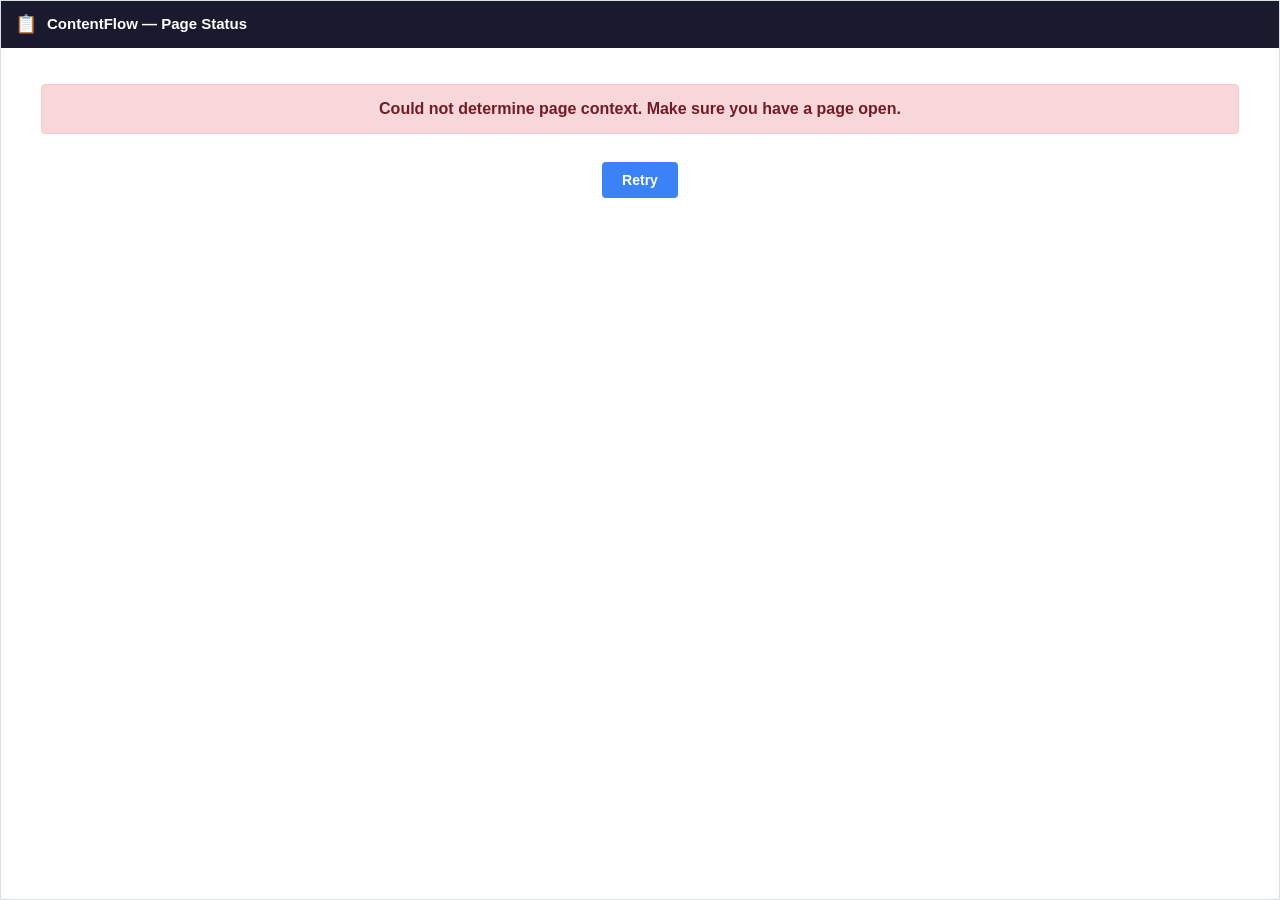
<file: apps/get-page-status/get-page-status.html>
<!DOCTYPE html>
<html lang="en">
<head>
  <meta charset="UTF-8">
  <meta name="viewport" content="width=device-width, initial-scale=1.0">
  <title>Get Page Status</title>
  <link rel="icon" href="data:,">
  <style>
    * { box-sizing: border-box; margin: 0; padding: 0; }
    body { font-family: Arial, Helvetica, sans-serif; background-color: #f7f9fb; margin: 0; padding: 0; color: #333; line-height: 1.5; }

    #status-card { background-color: #fff; border: 1px solid #d9e1e2; box-shadow: 0 2px 6px rgba(0,0,0,0.1); width: 100%; min-height: 100vh; overflow: hidden; }
    .header-bar { display: flex; align-items: center; background-color: #1a1a2e; padding: 10px 14px; color: #fff; font-weight: bold; font-size: 1rem; gap: 10px; }
    .header-logo { font-size: 18px; }
    .header-title { flex: 1; font-size: 15px; }
    .content { padding: 16px 20px; }

    .status-message { font-weight: 600; margin-bottom: 16px; padding: 12px 16px; border-radius: 4px; }
    .status-message.loading { color: #555; font-style: italic; background-color: #f5f5f5; }
    .status-message.in-review { color: #856404; background-color: #fff3cd; border: 1px solid #ffeeba; }
    .status-message.no-review { color: #475569; background-color: #f1f5f9; border: 1px solid #cbd5e1; }
    .status-message.approved { color: #155724; background-color: #d4edda; border: 1px solid #c3e6cb; }
    .status-message.published { color: #0c5460; background-color: #d1ecf1; border: 1px solid #bee5eb; }
    .status-message.changes-requested { color: #e65100; background-color: #fff3e0; border: 1px solid #ffe0b2; }
    .status-message.rejected { color: #721c24; background-color: #f8d7da; border: 1px solid #f5c6cb; }
    .status-message.authoring { color: #555; background-color: #f5f5f5; border: 1px solid #ddd; }
    .status-message.scheduled { color: #1a237e; background-color: #e8eaf6; border: 1px solid #c5cae9; }
    .status-message.error { color: #721c24; background-color: #f8d7da; border: 1px solid #f5c6cb; }

    .page-details { margin: 16px 0; }
    .detail-row { display: flex; padding: 8px 0; border-bottom: 1px solid #eee; font-size: 14px; }
    .detail-row:last-child { border-bottom: none; }
    .detail-row.full-width { flex-direction: column; }
    .detail-row .label { font-weight: 600; color: #1a1a2e; min-width: 130px; flex-shrink: 0; }
    .detail-row .value { color: #333; word-break: break-word; }
    .detail-row.full-width .value { margin-top: 4px; padding: 8px 12px; background-color: #f9f9f9; border-radius: 4px; font-style: italic; }

    .feedback-box { margin: 16px 0; padding: 14px 16px; border-radius: 6px; border-left: 4px solid #e65100; background: #fff8f0; }
    .feedback-box .feedback-header { font-weight: 700; font-size: 13px; color: #e65100; margin-bottom: 6px; text-transform: uppercase; letter-spacing: 0.5px; }
    .feedback-box .feedback-text { font-size: 14px; color: #333; line-height: 1.6; }
    .feedback-box.approved { border-left-color: #155724; background: #f0faf2; }
    .feedback-box.approved .feedback-header { color: #155724; }
    .feedback-box.rejected { border-left-color: #721c24; background: #fef2f2; }
    .feedback-box.rejected .feedback-header { color: #721c24; }

    .rejection-badge { display: inline-flex; align-items: center; gap: 4px; padding: 2px 8px; border-radius: 10px; font-size: 12px; font-weight: 600; background: #fee2e2; color: #991b1b; }

    .actions { display: flex; gap: 12px; margin-top: 20px; padding-top: 16px; border-top: 1px solid #eee; }
    .btn { display: inline-flex; align-items: center; justify-content: center; padding: 10px 20px; font-size: 14px; font-weight: 600; border-radius: 4px; cursor: pointer; text-decoration: none; transition: all 0.2s ease; border: none; flex: 1; }
    .btn-primary { background-color: #3b82f6; color: #fff; }
    .btn-primary:hover { background-color: #2563eb; }
    .btn-secondary { background-color: #fff; color: #3b82f6; border: 1px solid #3b82f6; }
    .btn-secondary:hover { background-color: #eff6ff; }

    .notice { text-align: center; padding: 20px; }
    .spinner { width: 40px; height: 40px; border: 4px solid #e0e0e0; border-top-color: #3b82f6; border-radius: 50%; animation: spin 1s linear infinite; margin: 0 auto 16px; }
    @keyframes spin { to { transform: rotate(360deg); } }

    .info-note { font-size: 12px; color: #666; margin-top: 12px; text-align: center; padding: 8px; background: #f8f9fa; border-radius: 4px; }

    .status-badge { display: inline-block; padding: 4px 12px; border-radius: 12px; font-size: 12px; font-weight: 600; text-transform: uppercase; }
    .status-badge.authoring { background: #f5f5f5; color: #555; }
    .status-badge.in-review { background: #fff3cd; color: #856404; }
    .status-badge.approved { background: #d4edda; color: #155724; }
    .status-badge.published { background: #d1ecf1; color: #0c5460; }
    .status-badge.changes-requested { background: #fff3e0; color: #e65100; }
    .status-badge.rejected { background: #f8d7da; color: #721c24; }
    .status-badge.scheduled { background: #e8eaf6; color: #1a237e; }
    .status-badge.no-review { background: #e2e8f0; color: #475569; }

    .wf-link { display: block; margin-top: 12px; text-align: center; }
    .wf-link a { color: #3b82f6; font-weight: 600; font-size: 14px; }

    .timeline { margin: 16px 0; padding: 12px 16px; background: #f8f9fa; border-radius: 6px; }
    .timeline-item { display: flex; align-items: center; gap: 8px; font-size: 13px; color: #555; padding: 4px 0; }
    .timeline-item .dot { width: 8px; height: 8px; border-radius: 50%; flex-shrink: 0; }
    .timeline-item .dot.submitted { background: #3b82f6; }
    .timeline-item .dot.reviewed { background: #f59e0b; }
    .timeline-item .dot.approved { background: #10b981; }
    .timeline-item .dot.rejected { background: #ef4444; }
  </style>
</head>
<body>
  <div id="details"></div>
  <script type="module">
    const CONFIG = {
      statusProxyUrl: 'https://23750-539copperbadger.adobeioruntime.net/api/v1/web/default/status-check-proxy',
      defaultRef: 'main',
    };

    let currentContext = null;

    function log(msg, data = null) {
      const ts = new Date().toISOString().slice(11, 19);
      console.log(`[GPS ${ts}]`, msg, data || '');
    }

    // ============================================
    // STATUS CHECK (via I/O Runtime proxy → Fusion)
    // ============================================
    async function checkReviewStatus(ctx) {
      log('Checking review status via proxy...');
      try {
        const response = await fetch(CONFIG.statusProxyUrl, {
          method: 'POST',
          headers: { 'Content-Type': 'application/json' },
          body: JSON.stringify({
            action: 'check-status',
            pageIdentifier: ctx.pageIdentifier,
            slug: ctx.slug,
            org: ctx.org,
            site: ctx.site,
            ref: ctx.ref,
            path: ctx.path,
          }),
        });
        if (!response.ok) { log('Status check failed', response.status); return null; }
        const data = await response.json();
        log('Status response', data);
        return data;
      } catch (err) {
        log('Status check error', err.message);
        return null;
      }
    }

    // ============================================
    // CONTEXT DETECTION
    // ============================================
    function getContextFromURLParams() {
      const p = new URLSearchParams(window.location.search);
      return { ref: p.get('ref') || '', site: p.get('site') || p.get('repo') || '', org: p.get('org') || p.get('owner') || '', path: p.get('path') || '' };
    }

    function getContextFromReferrer() {
      if (!document.referrer) return null;
      try {
        const url = new URL(document.referrer);
        const daMatch = url.href.match(/da\.live\/edit#\/([^\/]+)\/([^\/]+)\/?(.*)?/);
        if (daMatch) return { org: daMatch[1], site: daMatch[2], path: daMatch[3] || 'index', ref: 'main', source: 'da.live-referrer' };
        const aemMatch = url.host.match(/^([^-]+)--([^-]+)--([^.]+)\.aem\.(page|live)$/);
        if (aemMatch) return { ref: aemMatch[1], site: aemMatch[2], org: aemMatch[3], path: url.pathname.replace(/^\//, '') || 'index', source: 'aem-referrer' };
      } catch {}
      return null;
    }

    async function getContextFromDASDK() {
      try {
        const DA_SDK = await import('https://da.live/nx/utils/sdk.js');
        const sdk = await DA_SDK.default;
        if (sdk?.context) return {
          org: sdk.context.org || sdk.context.owner || '',
          site: sdk.context.repo || '',
          ref: sdk.context.ref || 'main',
          path: sdk.context.path || 'index',
          source: 'da-sdk'
        };
      } catch {}
      return null;
    }

    async function getFullContext() {
      const urlParams = getContextFromURLParams();
      const referrerCtx = getContextFromReferrer();
      const sdkCtx = await getContextFromDASDK();

      const ctx = {
        ref: sdkCtx?.ref || referrerCtx?.ref || urlParams.ref || CONFIG.defaultRef,
        site: sdkCtx?.site || referrerCtx?.site || urlParams.site || '',
        org: sdkCtx?.org || referrerCtx?.org || urlParams.org || '',
        path: sdkCtx?.path || referrerCtx?.path || urlParams.path || 'index',
        source: sdkCtx?.source || referrerCtx?.source || 'url-params',
      };

      if (ctx.path.includes('tools/') || ctx.path.includes('get-page-status')) ctx.path = 'index';
      ctx.path = ctx.path.replace(/^\/+/, '').replace(/\.html?$/, '') || 'index';

      ctx.previewUrl = `https://${ctx.ref}--${ctx.site}--${ctx.org}.aem.page/${ctx.path}`;
      ctx.liveUrl = `https://${ctx.ref}--${ctx.site}--${ctx.org}.aem.live/${ctx.path}`;
      ctx.pageIdentifier = `${ctx.org}/${ctx.site}/${ctx.path}`;

      const pathParts = ctx.path.split('/');
      ctx.slug = pathParts[pathParts.length - 1] || '';

      log('Final context', ctx);
      return ctx;
    }

    // ============================================
    // STATUS HELPERS
    // ============================================
    function normalizeStatus(raw) {
      const s = (raw || '').toLowerCase().trim().replace(/[\s_]+/g, '-');
      // Map decision text to status
      if (s.includes('not-relevant') || s === 'rejected') return 'rejected';
      if (s.includes('changes') || s === 'changes-requested' || s === 'changes-required') return 'changes-requested';
      if (s.includes('approved')) return 'approved';
      if (s.includes('in-review') || s === 'in-review') return 'in-review';
      if (s.includes('published')) return 'published';
      if (s.includes('scheduled')) return 'scheduled';
      if (s.includes('authoring') || s === 'draft') return 'authoring';
      return s || 'unknown';
    }

    function getStatusLabel(status) {
      const map = {
        'authoring': 'Authoring',
        'in-review': 'In Review',
        'approved': 'Approved',
        'changes-requested': 'Changes Requested',
        'rejected': 'Not Relevant',
        'published': 'Published',
        'scheduled': 'Scheduled',
        'none': 'No Review',
        'unknown': 'Unknown',
      };
      return map[status] || status || 'Unknown';
    }

    function getStatusMessage(status) {
      const map = {
        'authoring': 'Page is currently being authored.',
        'in-review': 'Page review is in progress.',
        'approved': 'Page has been approved and is ready to publish!',
        'changes-requested': 'Reviewer has requested changes. Please review the feedback below.',
        'rejected': 'Page was marked as Not Relevant and the project has been closed.',
        'published': 'Page has been published and is live.',
        'scheduled': 'Page is scheduled for publishing.',
      };
      return map[status] || `Review status: ${getStatusLabel(status)}`;
    }

    function formatDate(iso) {
      if (!iso) return '';
      try { return new Date(iso).toLocaleString(); } catch { return iso; }
    }

    function cleanFeedback(text) {
      if (!text) return '';
      // Strip "Proof Comment: " prefix if present
      return text.replace(/^Proof Comment:\s*/i, '').trim();
    }

    // ============================================
    // UI RENDERING
    // ============================================
    function renderCard(state) {
      const details = document.getElementById('details');
      let content = '';
      const headerHtml = `<div class="header-bar"><span class="header-logo">📋</span><span class="header-title">ContentFlow — Page Status</span></div>`;

      if (state.status === 'loading') {
        content = `<div class="notice"><div class="spinner"></div><p class="status-message loading">${state.message}</p></div>`;
      }
      else if (state.status === 'error') {
        content = `<div class="notice"><p class="status-message error">${state.message}</p><button id="retry-btn" class="btn btn-primary" style="margin-top:12px;">Retry</button></div>`;
      }
      else if (state.status === 'no-review') {
        content = `
          <p class="status-message no-review">No active review found for this page.</p>
          <div class="page-details">
            <div class="detail-row"><span class="label">Page:</span><span class="value">${currentContext.path}</span></div>
            <div class="detail-row"><span class="label">Status:</span><span class="value"><span class="status-badge no-review">No Review</span></span></div>
          </div>
          <div class="actions">
            <a href="${currentContext.previewUrl}" target="_blank" class="btn btn-secondary">View Preview</a>
            <button id="refresh-btn" class="btn btn-primary">Refresh Status</button>
          </div>
          <p class="info-note">Use "Send For Review" to submit this page for review.</p>`;
      }
      else if (state.status === 'found') {
        const d = state.data;
        const status = normalizeStatus(d.status);
        const statusLabel = getStatusLabel(status);
        const statusMsg = getStatusMessage(status);
        const feedback = cleanFeedback(d.reviewerFeedback);
        const rejCount = parseInt(d.rejectionCount) || 0;
        const liveUrl = d.liveUrl || '';
        const workfrontUrl = d.workfrontUrl || '';

        // Reviewer feedback box
        let feedbackHtml = '';
        if (feedback) {
          const fbClass = status === 'approved' ? 'approved' : status === 'rejected' ? 'rejected' : '';
          feedbackHtml = `
            <div class="feedback-box ${fbClass}">
              <div class="feedback-header">Reviewer Feedback</div>
              <div class="feedback-text">${feedback}</div>
            </div>`;
        }

        // Timeline
        let timelineHtml = '';
        const hasTimeline = d.submittedDate || d.lastReviewDate;
        if (hasTimeline) {
          let items = '';
          if (d.submittedDate) {
            items += `<div class="timeline-item"><span class="dot submitted"></span>Submitted: ${formatDate(d.submittedDate)}</div>`;
          }
          if (d.lastReviewDate) {
            const dotClass = status === 'approved' ? 'approved' : status === 'rejected' ? 'rejected' : 'reviewed';
            items += `<div class="timeline-item"><span class="dot ${dotClass}"></span>Reviewed: ${formatDate(d.lastReviewDate)}</div>`;
          }
          timelineHtml = `<div class="timeline">${items}</div>`;
        }

        // Rejection count badge
        const rejBadgeHtml = rejCount > 0
          ? `<span class="rejection-badge">↻ ${rejCount} revision${rejCount > 1 ? 's' : ''}</span>`
          : '';

        content = `
          <p class="status-message ${status}">${statusMsg}</p>
          ${feedbackHtml}
          <div class="page-details">
            <div class="detail-row"><span class="label">Page:</span><span class="value">${currentContext.path}</span></div>
            <div class="detail-row"><span class="label">Status:</span><span class="value"><span class="status-badge ${status}">${statusLabel}</span> ${rejBadgeHtml}</span></div>
            ${d.title ? `<div class="detail-row"><span class="label">Title:</span><span class="value">${d.title}</span></div>` : ''}
            ${d.submittedBy ? `<div class="detail-row"><span class="label">Submitted By:</span><span class="value">${d.submittedBy}</span></div>` : ''}
            ${d.submittedDate ? `<div class="detail-row"><span class="label">Submitted:</span><span class="value">${formatDate(d.submittedDate)}</span></div>` : ''}
            ${d.lastReviewDate ? `<div class="detail-row"><span class="label">Last Reviewed:</span><span class="value">${formatDate(d.lastReviewDate)}</span></div>` : ''}
            ${d.reviewerDecision ? `<div class="detail-row"><span class="label">Decision:</span><span class="value">${d.reviewerDecision}</span></div>` : ''}
            ${liveUrl ? `<div class="detail-row"><span class="label">Live URL:</span><span class="value"><a href="${liveUrl}" target="_blank">${liveUrl}</a></span></div>` : ''}
            ${d.notes ? `<div class="detail-row full-width"><span class="label">Author Notes:</span><span class="value">${d.notes}</span></div>` : ''}
            ${workfrontUrl ? `<div class="wf-link"><a href="${workfrontUrl}" target="_blank">View Project in Workfront →</a></div>` : ''}
          </div>
          ${timelineHtml}
          <div class="actions">
            <a href="${currentContext.previewUrl}" target="_blank" class="btn btn-secondary">View Preview</a>
            <button id="refresh-btn" class="btn btn-primary">Refresh Status</button>
          </div>
          ${status === 'changes-requested' ? '<p class="info-note">Make your changes, then use "Send For Review" to resubmit.</p>' : ''}
          ${status === 'approved' ? '<p class="info-note">Open the "Publish Page" task in Workfront to publish.</p>' : ''}`;
      }

      details.innerHTML = `<div id="status-card">${headerHtml}<div class="content">${content}</div></div>`;

      document.getElementById('retry-btn')?.addEventListener('click', init);
      document.getElementById('refresh-btn')?.addEventListener('click', init);
    }

    // ============================================
    // INITIALIZATION
    // ============================================
    async function init() {
      renderCard({ status: 'loading', message: 'Checking page status...' });

      try {
        currentContext = await getFullContext();
        if (!currentContext.org || !currentContext.site) {
          renderCard({ status: 'error', message: 'Could not determine page context. Make sure you have a page open.' });
          return;
        }

        const statusResponse = await checkReviewStatus(currentContext);

        if (!statusResponse) {
          renderCard({ status: 'error', message: 'Failed to check status. Please try again.' });
          return;
        }

        if (statusResponse.status === 'none' || statusResponse.status === 'not-found') {
          renderCard({ status: 'no-review' });
        } else {
          renderCard({ status: 'found', data: statusResponse });
        }

      } catch (err) {
        log('Init error', err.message);
        renderCard({ status: 'error', message: `Error: ${err.message}` });
      }
    }

    if (document.readyState === 'loading') document.addEventListener('DOMContentLoaded', init);
    else init();
  </script>
</body>
</html>
</file>
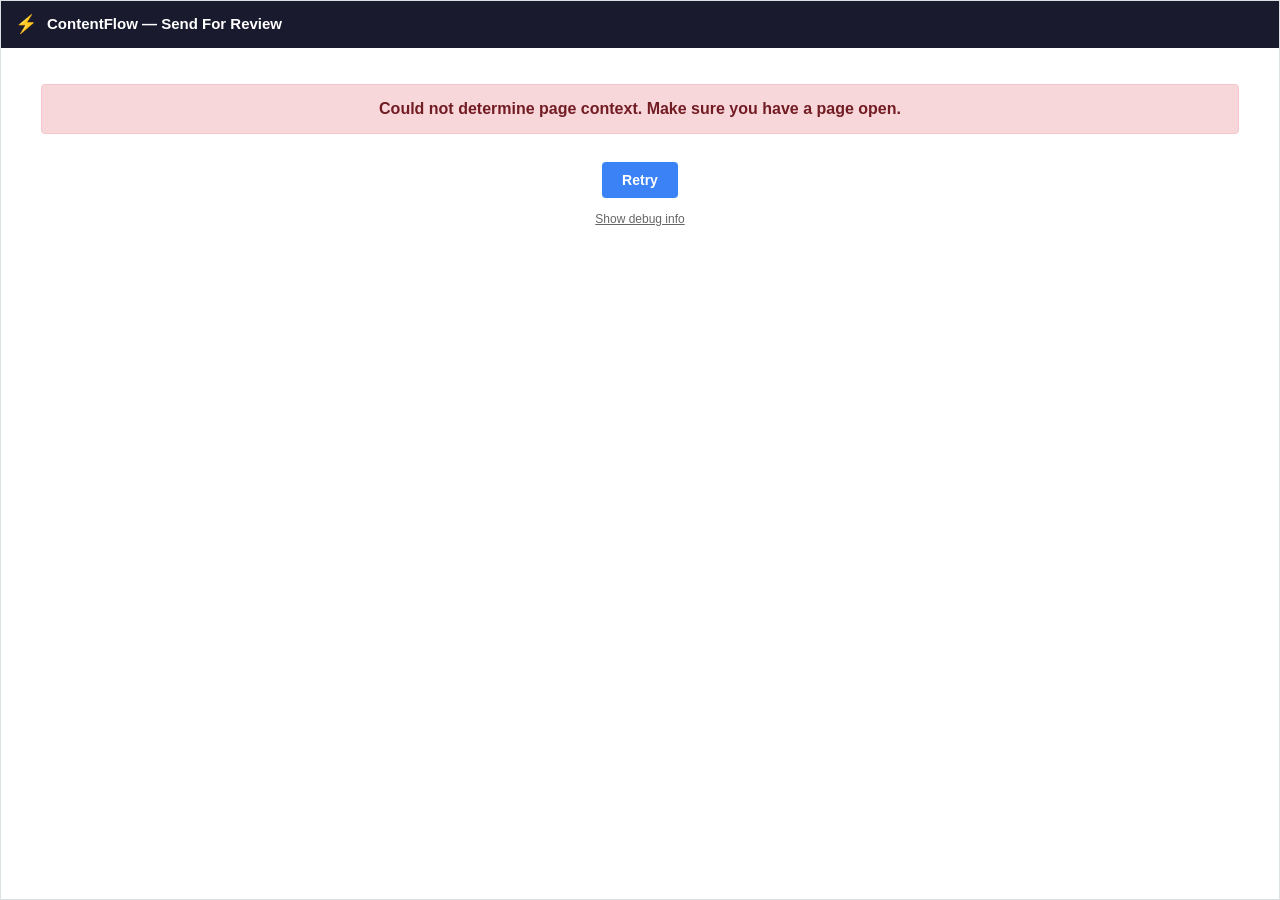
<file: apps/send-for-review/send-for-review.html>
<!DOCTYPE html>
<html lang="en">
<head>
  <meta charset="UTF-8">
  <meta name="viewport" content="width=device-width, initial-scale=1.0">
  <title>Send For Review</title>
  <link rel="icon" href="data:,">
  <style>
    * { box-sizing: border-box; margin: 0; padding: 0; }
    body { font-family: Arial, Helvetica, sans-serif; background-color: #f7f9fb; margin: 0; padding: 0; color: #333; line-height: 1.5; }

    #review-card { background-color: #fff; border: 1px solid #d9e1e2; box-shadow: 0 2px 6px rgba(0,0,0,0.1); width: 100%; min-height: 100vh; overflow: hidden; }
    .header-bar { display: flex; align-items: center; background-color: #1a1a2e; padding: 10px 14px; color: #fff; font-weight: bold; font-size: 1rem; gap: 10px; }
    .header-logo { font-size: 18px; }
    .header-title { flex: 1; font-size: 15px; }
    .content { padding: 16px 20px; }

    .status-message { font-weight: 600; margin-bottom: 16px; padding: 12px 16px; border-radius: 4px; }
    .status-message.loading { color: #555; font-style: italic; background-color: #f5f5f5; }
    .status-message.success { color: #155724; background-color: #d4edda; border: 1px solid #c3e6cb; }
    .status-message.blocked { color: #856404; background-color: #fff3cd; border: 1px solid #ffeeba; }
    .status-message.changes-requested { color: #e65100; background-color: #fff3e0; border: 1px solid #ffe0b2; }
    .status-message.rejected { color: #721c24; background-color: #f8d7da; border: 1px solid #f5c6cb; }
    .status-message.error { color: #721c24; background-color: #f8d7da; border: 1px solid #f5c6cb; }

    .page-details { margin: 16px 0; }
    .detail-row { display: flex; padding: 8px 0; border-bottom: 1px solid #eee; font-size: 14px; }
    .detail-row:last-child { border-bottom: none; }
    .detail-row.full-width { flex-direction: column; }
    .detail-row .label { font-weight: 600; color: #1a1a2e; min-width: 130px; flex-shrink: 0; }
    .detail-row .value { color: #333; word-break: break-word; }
    .detail-row .value.warning { color: #856404; }
    .detail-row .value.success { color: #155724; }
    .detail-row.full-width .value { margin-top: 4px; padding: 8px 12px; background-color: #f9f9f9; border-radius: 4px; font-style: italic; }

    .feedback-box { margin: 16px 0; padding: 14px 16px; border-radius: 6px; border-left: 4px solid #e65100; background: #fff8f0; }
    .feedback-box .feedback-header { font-weight: 700; font-size: 13px; color: #e65100; margin-bottom: 6px; text-transform: uppercase; letter-spacing: 0.5px; }
    .feedback-box .feedback-text { font-size: 14px; color: #333; line-height: 1.6; }

    .rejection-badge { display: inline-flex; align-items: center; gap: 4px; padding: 2px 8px; border-radius: 10px; font-size: 12px; font-weight: 600; background: #fee2e2; color: #991b1b; }

    .status-badge { display: inline-block; padding: 4px 12px; border-radius: 12px; font-size: 12px; font-weight: 600; text-transform: uppercase; }
    .status-badge.in-review { background: #fff3cd; color: #856404; }
    .status-badge.approved { background: #d4edda; color: #155724; }
    .status-badge.published { background: #d1ecf1; color: #0c5460; }
    .status-badge.changes-requested { background: #fff3e0; color: #e65100; }
    .status-badge.rejected { background: #f8d7da; color: #721c24; }
    .status-badge.scheduled { background: #e8eaf6; color: #1a237e; }

    .form-section { margin: 16px 0; padding-top: 16px; border-top: 1px solid #eee; }
    .form-group { margin-bottom: 16px; }
    .form-group:last-child { margin-bottom: 0; }
    .form-label { display: block; font-weight: 600; color: #1a1a2e; margin-bottom: 6px; font-size: 14px; }
    .form-label .required { color: #dc3545; }
    .form-input, .form-textarea { width: 100%; padding: 10px 12px; border: 1px solid #ccc; border-radius: 4px; font-family: inherit; font-size: 14px; }
    .form-input:focus, .form-textarea:focus { outline: none; border-color: #3b82f6; box-shadow: 0 0 0 2px rgba(59,130,246,0.2); }
    .form-input.error { border-color: #dc3545; }
    .form-textarea { resize: vertical; min-height: 70px; }
    .form-hint { font-size: 12px; color: #666; margin-top: 4px; }

    .actions { display: flex; gap: 12px; margin-top: 20px; padding-top: 16px; border-top: 1px solid #eee; }
    .btn { display: inline-flex; align-items: center; justify-content: center; padding: 10px 20px; font-size: 14px; font-weight: 600; border-radius: 4px; cursor: pointer; text-decoration: none; transition: all 0.2s ease; border: none; flex: 1; }
    .btn-primary { background-color: #3b82f6; color: #fff; }
    .btn-primary:hover { background-color: #2563eb; }
    .btn-primary:disabled { background-color: #ccc; cursor: not-allowed; }
    .btn-secondary { background-color: #fff; color: #3b82f6; border: 1px solid #3b82f6; }
    .btn-secondary:hover { background-color: #eff6ff; }
    .btn-warning { background-color: #f59e0b; color: #fff; }
    .btn-warning:hover { background-color: #d97706; }

    .notice { text-align: center; padding: 20px; }
    .spinner { width: 40px; height: 40px; border: 4px solid #e0e0e0; border-top-color: #3b82f6; border-radius: 50%; animation: spin 1s linear infinite; margin: 0 auto 16px; }
    @keyframes spin { to { transform: rotate(360deg); } }

    .debug-toggle { font-size: 12px; color: #666; cursor: pointer; margin-top: 12px; text-decoration: underline; }
    .debug-panel { margin-top: 12px; padding: 10px; background: #fff8e1; border-radius: 4px; font-size: 10px; font-family: monospace; white-space: pre-wrap; word-break: break-all; max-height: 150px; overflow-y: auto; }

    .info-note { font-size: 12px; color: #666; margin-top: 12px; text-align: center; padding: 8px; background: #f8f9fa; border-radius: 4px; }

    .wf-link { display: block; margin-top: 12px; text-align: center; }
    .wf-link a { color: #3b82f6; font-weight: 600; font-size: 14px; }
  </style>
</head>
<body>
  <div id="details"></div>
  <script type="module">
    // ============================================
    // CONFIGURATION
    // ============================================
    const CONFIG = {
      submitProxyUrl: 'https://23750-539copperbadger.adobeioruntime.net/api/v1/web/default/send-for-review-proxy',
      statusProxyUrl: 'https://23750-539copperbadger.adobeioruntime.net/api/v1/web/default/status-check-proxy',
      defaultRef: 'main',
      emailStorageKey: 'cfr_user_email',
    };

    // Statuses where "Send for Review" should be BLOCKED
    const BLOCKED_STATUSES = ['in-review', 'approved', 'published', 'scheduled'];
    // Statuses where re-submission is allowed (with feedback shown)
    const RESUBMIT_STATUSES = ['changes-requested'];

    let debugLogs = [], currentContext = null, currentAnalysis = null, currentStatusData = null;

    function log(msg, data = null) {
      const ts = new Date().toISOString().slice(11, 19);
      console.log(`[SFR ${ts}]`, msg, data || '');
      debugLogs.push(data ? `[${ts}] ${msg}: ${JSON.stringify(data).slice(0, 200)}` : `[${ts}] ${msg}`);
    }

    // ============================================
    // HELPERS
    // ============================================
    function getStoredEmail() { try { return localStorage.getItem(CONFIG.emailStorageKey) || ''; } catch { return ''; } }
    function saveEmail(email) { try { localStorage.setItem(CONFIG.emailStorageKey, email); } catch {} }

    function normalizeStatus(raw) {
      const s = (raw || '').toLowerCase().trim().replace(/[\s_]+/g, '-');
      if (s.includes('not-relevant') || s === 'rejected') return 'rejected';
      if (s.includes('changes') || s === 'changes-requested' || s === 'changes-required') return 'changes-requested';
      if (s.includes('approved')) return 'approved';
      if (s.includes('in-review') || s === 'in-review') return 'in-review';
      if (s.includes('published')) return 'published';
      if (s.includes('scheduled')) return 'scheduled';
      if (s.includes('authoring') || s === 'draft') return 'authoring';
      return s || 'none';
    }

    function getStatusLabel(status) {
      const map = {
        'authoring': 'Authoring', 'in-review': 'In Review', 'approved': 'Approved',
        'changes-requested': 'Changes Requested', 'rejected': 'Not Relevant',
        'published': 'Published', 'scheduled': 'Scheduled',
      };
      return map[status] || status || 'Unknown';
    }

    function formatDate(iso) { if (!iso) return ''; try { return new Date(iso).toLocaleString(); } catch { return iso; } }

    function cleanFeedback(text) {
      if (!text) return '';
      return text.replace(/^Proof Comment:\s*/i, '').trim();
    }

    // ============================================
    // STATUS CHECK
    // ============================================
    async function checkReviewStatus(ctx) {
      log('Checking review status via proxy...');
      try {
        const response = await fetch(CONFIG.statusProxyUrl, {
          method: 'POST',
          headers: { 'Content-Type': 'application/json' },
          body: JSON.stringify({
            action: 'check-status',
            pageIdentifier: ctx.pageIdentifier,
            slug: ctx.slug,
            org: ctx.org,
            site: ctx.site,
            ref: ctx.ref,
            path: ctx.path,
          }),
        });
        if (!response.ok) { log('Status check failed', response.status); return null; }
        const data = await response.json();
        log('Status response', data);
        return data;
      } catch (err) {
        log('Status check error', err.message);
        return null;
      }
    }

    // ============================================
    // CONTEXT DETECTION
    // ============================================
    function getContextFromURLParams() {
      const p = new URLSearchParams(window.location.search);
      return { ref: p.get('ref') || '', site: p.get('site') || p.get('repo') || '', org: p.get('org') || p.get('owner') || '', path: p.get('path') || '' };
    }

    function getContextFromReferrer() {
      if (!document.referrer) return null;
      try {
        const url = new URL(document.referrer);
        const daMatch = url.href.match(/da\.live\/edit#\/([^\/]+)\/([^\/]+)\/?(.*)?/);
        if (daMatch) return { org: daMatch[1], site: daMatch[2], path: daMatch[3] || 'index', ref: 'main', source: 'da.live-referrer' };
        const aemMatch = url.host.match(/^([^-]+)--([^-]+)--([^.]+)\.aem\.(page|live)$/);
        if (aemMatch) return { ref: aemMatch[1], site: aemMatch[2], org: aemMatch[3], path: url.pathname.replace(/^\//, '') || 'index', source: 'aem-referrer' };
      } catch {}
      return null;
    }

    async function getContextFromDASDK() {
      try {
        const DA_SDK = await import('https://da.live/nx/utils/sdk.js');
        const sdk = await DA_SDK.default;
        if (sdk?.context) return {
          org: sdk.context.org || sdk.context.owner || '',
          site: sdk.context.repo || '',
          ref: sdk.context.ref || 'main',
          path: sdk.context.path || 'index',
          email: sdk.context.email || sdk.context.user?.email || '',
          source: 'da-sdk'
        };
      } catch {}
      return null;
    }

    async function getFullContext() {
      const urlParams = getContextFromURLParams();
      const referrerCtx = getContextFromReferrer();
      const sdkCtx = await getContextFromDASDK();

      const ctx = {
        ref: sdkCtx?.ref || referrerCtx?.ref || urlParams.ref || CONFIG.defaultRef,
        site: sdkCtx?.site || referrerCtx?.site || urlParams.site || '',
        org: sdkCtx?.org || referrerCtx?.org || urlParams.org || '',
        path: sdkCtx?.path || referrerCtx?.path || urlParams.path || 'index',
        email: sdkCtx?.email || '',
        source: sdkCtx?.source || referrerCtx?.source || 'url-params',
      };

      if (ctx.path.includes('tools/send-for-review') || ctx.path.includes('send-for-review')) ctx.path = 'index';
      ctx.path = ctx.path.replace(/^\/+/, '').replace(/\.html?$/, '') || 'index';

      ctx.host = `${ctx.ref}--${ctx.site}--${ctx.org}.aem.page`;
      ctx.previewUrl = `https://${ctx.host}/${ctx.path}`;
      ctx.liveUrl = `https://${ctx.ref}--${ctx.site}--${ctx.org}.aem.live/${ctx.path}`;
      ctx.plainUrl = `https://${ctx.host}/${ctx.path}.plain.html`;
      ctx.daSourceUrl = `https://admin.da.live/source/${ctx.org}/${ctx.site}/${ctx.path}.html`;
      ctx.daEditUrl = `https://da.live/edit#/${ctx.org}/${ctx.site}/${ctx.path}`;
      ctx.env = 'page';
      ctx.pageIdentifier = `${ctx.org}/${ctx.site}/${ctx.path}`;

      const pathParts = ctx.path.split('/');
      ctx.slug = pathParts[pathParts.length - 1] || '';

      log('Final context', ctx);
      return ctx;
    }

    // ============================================
    // CONTENT FETCHING & ANALYSIS
    // ============================================
    async function fetchContent(ctx) {
      const strategies = [
        { url: ctx.previewUrl, source: 'full-page', isPlain: false },
        { url: ctx.plainUrl, source: 'plain.html', isPlain: true },
        { url: ctx.daSourceUrl, source: 'da-source', isPlain: true },
      ];
      for (const s of strategies) {
        try {
          const res = await fetch(s.url, { cache: 'no-store' });
          if (res.ok) return { html: await res.text(), source: s.source, isPlain: s.isPlain };
        } catch {}
      }
      return null;
    }

    function analyzeDocument(doc, isPlain) {
      const root = isPlain ? doc.body : (doc.querySelector('main') || doc.body);
      const text = root?.textContent || '';
      const cleanText = text.replace(/\s+/g, ' ').trim();
      const words = cleanText.split(/\s+/).filter(w => w.length > 0);
      const sentences = cleanText.split(/[.!?]+/).filter(s => s.trim().length > 0);

      const contentMetrics = {
        wordCount: words.length,
        characterCount: cleanText.length,
        sentenceCount: sentences.length,
        paragraphCount: root.querySelectorAll('p').length,
        readingTimeMinutes: Math.ceil(words.length / 200) || 1,
      };

      const headings = [], counts = { h1: 0, h2: 0, h3: 0, h4: 0, h5: 0, h6: 0 }, headingIssues = [];
      root.querySelectorAll('h1,h2,h3,h4,h5,h6').forEach(h => {
        const level = parseInt(h.tagName.charAt(1), 10);
        counts[h.tagName.toLowerCase()]++;
        headings.push({ level, tag: h.tagName.toLowerCase(), text: h.textContent?.trim() || '' });
      });
      if (counts.h1 === 0) headingIssues.push('Missing H1 heading');
      else if (counts.h1 > 1) headingIssues.push(`Multiple H1 headings (${counts.h1})`);

      const sections = root.querySelectorAll(':scope > div'), blocks = [], blockSummary = {};
      sections.forEach((section, i) => {
        section.querySelectorAll(':scope > div[class]').forEach(block => {
          const name = block.classList[0] || 'unknown';
          blocks.push({ name, section: i + 1 });
          blockSummary[name] = (blockSummary[name] || 0) + 1;
        });
      });

      const title = doc.querySelector('title')?.textContent?.trim() || '';
      const description = doc.querySelector('meta[name="description"]')?.content?.trim() || '';
      const seoIssues = [];
      if (!title) seoIssues.push('Missing page title');
      if (!description) seoIssues.push('Missing meta description');

      const images = root.querySelectorAll('img');
      let withAlt = 0, withoutAlt = 0;
      images.forEach(img => { if (img.getAttribute('alt')) withAlt++; else withoutAlt++; });

      return {
        contentMetrics,
        headingStructure: { headings, counts, issues: headingIssues },
        blocks: { totalBlocks: blocks.length, totalSections: sections.length, blocks, blockNames: [...new Set(blocks.map(b => b.name))], blockSummary },
        seo: { title: { content: title, length: title.length }, metaDescription: { content: description, length: description.length }, issues: seoIssues },
        accessibility: { images: { total: images.length, withAlt, withoutAlt } },
      };
    }

    // ============================================
    // PAYLOAD BUILDING
    // ============================================
    function buildPayload(ctx, analysis, email, notes = '') {
      const name = ctx.path.split('/').pop() || 'index';
      let title = analysis.seo?.title?.content || name;
      if (!title || title === name) {
        const h1 = analysis.headingStructure?.headings?.find(h => h.level === 1);
        if (h1) title = h1.text;
      }
      return {
        title, name, slug: ctx.slug,
        path: '/' + ctx.path,
        previewUrl: ctx.previewUrl,
        liveUrl: ctx.liveUrl,
        daEditUrl: ctx.daEditUrl,
        reviewSubmissionDate: new Date().toISOString(),
        submittedBy: email || 'unknown',
        org: ctx.org, site: ctx.site, ref: ctx.ref,
        source: 'DA.live Library',
        pageIdentifier: ctx.pageIdentifier,
        contentMetrics: analysis.contentMetrics,
        headingStructure: analysis.headingStructure,
        blocks: analysis.blocks,
        seo: analysis.seo,
        accessibility: analysis.accessibility,
        notes: notes || '',
      };
    }

    async function postToProxy(payload) {
      log('Sending payload via proxy', { slug: payload.slug, path: payload.path });
      const res = await fetch(CONFIG.submitProxyUrl, {
        method: 'POST',
        headers: { 'Content-Type': 'application/json' },
        body: JSON.stringify(payload),
      });
      if (!res.ok) throw new Error(`HTTP ${res.status}`);
      const data = await res.json();
      log('Proxy response', data);
      return data;
    }

    // ============================================
    // UI RENDERING
    // ============================================
    function renderCard(state) {
      const details = document.getElementById('details');
      let content = '';
      const headerHtml = `<div class="header-bar"><span class="header-logo">⚡</span><span class="header-title">ContentFlow — Send For Review</span></div>`;

      if (state.status === 'loading') {
        content = `<div class="notice"><div class="spinner"></div><p class="status-message loading">${state.message}</p></div>`;
      }
      else if (state.status === 'error') {
        content = `<div class="notice"><p class="status-message error">${state.message}</p><button id="retry-btn" class="btn btn-primary" style="margin-top:12px;">Retry</button><div class="debug-toggle" id="debug-toggle">Show debug info</div><div class="debug-panel" id="debug-panel" style="display:none;"></div></div>`;
      }
      // ── BLOCKED: in-review, approved, published, scheduled ──
      else if (state.status === 'blocked') {
        const d = state.data;
        const status = normalizeStatus(d.status);
        const statusLabel = getStatusLabel(status);

        const blockMessages = {
          'in-review': 'This page is currently under review. Please wait for the reviewer to complete their assessment.',
          'approved': 'This page has been approved. Open the Publish task in Workfront to publish it.',
          'published': 'This page has already been published.',
          'scheduled': 'This page is scheduled for publishing.',
        };

        content = `
          <p class="status-message blocked">${blockMessages[status] || 'Review submission is not available.'}</p>
          <div class="page-details">
            <div class="detail-row"><span class="label">Page:</span><span class="value">${currentContext.path}</span></div>
            <div class="detail-row"><span class="label">Status:</span><span class="value"><span class="status-badge ${status}">${statusLabel}</span></span></div>
            ${d.title ? `<div class="detail-row"><span class="label">Title:</span><span class="value">${d.title}</span></div>` : ''}
            ${d.submittedBy ? `<div class="detail-row"><span class="label">Submitted By:</span><span class="value">${d.submittedBy}</span></div>` : ''}
            ${d.submittedDate ? `<div class="detail-row"><span class="label">Submitted:</span><span class="value">${formatDate(d.submittedDate)}</span></div>` : ''}
            ${d.workfrontUrl ? `<div class="wf-link"><a href="${d.workfrontUrl}" target="_blank">View in Workfront →</a></div>` : ''}
          </div>
          <div class="actions">
            <a href="${currentContext.previewUrl}" target="_blank" class="btn btn-secondary">View Preview</a>
            <button class="btn btn-primary" disabled>Submit for Review</button>
          </div>`;
      }
      // ── REJECTED (Not Relevant) — terminal, no resubmit ──
      else if (state.status === 'rejected') {
        const d = state.data;
        const feedback = cleanFeedback(d.reviewerFeedback);

        content = `
          <p class="status-message rejected">This page was marked as "Not Relevant" and the project has been closed.</p>
          ${feedback ? `<div class="feedback-box"><div class="feedback-header">Reviewer Feedback</div><div class="feedback-text">${feedback}</div></div>` : ''}
          <div class="page-details">
            <div class="detail-row"><span class="label">Page:</span><span class="value">${currentContext.path}</span></div>
            <div class="detail-row"><span class="label">Status:</span><span class="value"><span class="status-badge rejected">Not Relevant</span></span></div>
            ${d.workfrontUrl ? `<div class="wf-link"><a href="${d.workfrontUrl}" target="_blank">View in Workfront →</a></div>` : ''}
          </div>
          <div class="actions">
            <a href="${currentContext.previewUrl}" target="_blank" class="btn btn-secondary">View Preview</a>
            <button class="btn btn-primary" disabled>Submit for Review</button>
          </div>
          <p class="info-note">To resubmit, create a new project via the Product Launch form.</p>`;
      }
      // ── CHANGES REQUESTED — show feedback + allow resubmit ──
      else if (state.status === 'changes-requested') {
        const d = state.data;
        const a = state.analysis;
        const feedback = cleanFeedback(d.reviewerFeedback);
        const rejCount = parseInt(d.rejectionCount) || 0;
        const storedEmail = d.submittedBy || getStoredEmail();
        const seoIssues = a.seo?.issues?.length > 0 ? a.seo.issues.join(', ') : 'None';
        const seoClass = a.seo?.issues?.length > 0 ? 'warning' : 'success';
        const blocks = a.blocks?.blockNames?.length > 0 ? a.blocks.blockNames.join(', ') : 'None';

        content = `
          <p class="status-message changes-requested">Reviewer has requested changes. Review the feedback, make edits, then resubmit.</p>
          ${feedback ? `<div class="feedback-box"><div class="feedback-header">Reviewer Feedback</div><div class="feedback-text">${feedback}</div></div>` : ''}
          <div class="page-details">
            <div class="detail-row"><span class="label">Page:</span><span class="value">${currentContext.path}</span></div>
            <div class="detail-row"><span class="label">Status:</span><span class="value"><span class="status-badge changes-requested">Changes Requested</span> ${rejCount > 0 ? `<span class="rejection-badge">↻ ${rejCount} revision${rejCount > 1 ? 's' : ''}</span>` : ''}</span></div>
            <div class="detail-row"><span class="label">Title:</span><span class="value">${state.title}</span></div>
            <div class="detail-row"><span class="label">SEO Issues:</span><span class="value ${seoClass}">${seoIssues}</span></div>
            <div class="detail-row"><span class="label">Blocks:</span><span class="value">${a.blocks?.totalBlocks || 0} (${blocks})</span></div>
            ${d.lastReviewDate ? `<div class="detail-row"><span class="label">Last Reviewed:</span><span class="value">${formatDate(d.lastReviewDate)}</span></div>` : ''}
          </div>
          <div class="form-section">
            <div class="form-group">
              <label class="form-label">Your Email <span class="required">*</span></label>
              <input type="email" id="email-input" class="form-input" placeholder="Enter your email address" value="${storedEmail}" required>
            </div>
            <div class="form-group">
              <label class="form-label">Notes / What Changed</label>
              <textarea id="notes-input" class="form-textarea" placeholder="Describe the changes you made in response to the feedback..."></textarea>
            </div>
          </div>
          <div class="actions"><button id="submit-btn" class="btn btn-warning">Resubmit for Review</button></div>`;
      }
      // ── READY — first-time submission ──
      else if (state.status === 'ready') {
        const a = state.analysis;
        const seoIssues = a.seo?.issues?.length > 0 ? a.seo.issues.join(', ') : 'None';
        const seoClass = a.seo?.issues?.length > 0 ? 'warning' : 'success';
        const blocks = a.blocks?.blockNames?.length > 0 ? a.blocks.blockNames.join(', ') : 'None';
        const storedEmail = getStoredEmail();

        content = `
          <p class="status-message loading">Ready to submit for review.</p>
          <div class="page-details">
            <div class="detail-row"><span class="label">Title:</span><span class="value">${state.title}</span></div>
            <div class="detail-row"><span class="label">Path:</span><span class="value">${currentContext.path}</span></div>
            <div class="detail-row"><span class="label">SEO Issues:</span><span class="value ${seoClass}">${seoIssues}</span></div>
            <div class="detail-row"><span class="label">Blocks:</span><span class="value">${a.blocks?.totalBlocks || 0} (${blocks})</span></div>
          </div>
          <div class="form-section">
            <div class="form-group">
              <label class="form-label">Your Email <span class="required">*</span></label>
              <input type="email" id="email-input" class="form-input" placeholder="Enter your email address" value="${storedEmail}" required>
              <div class="form-hint">Required for review tracking</div>
            </div>
            <div class="form-group">
              <label class="form-label">Notes / Instructions (Optional)</label>
              <textarea id="notes-input" class="form-textarea" placeholder="Enter any notes for the reviewer..."></textarea>
            </div>
          </div>
          <div class="actions"><button id="submit-btn" class="btn btn-primary">Submit for Review</button></div>`;
      }
      // ── SUCCESS ──
      else if (state.status === 'success') {
        const p = state.payload;
        const r = state.response || {};
        content = `
          <p class="status-message success">Review request submitted successfully!</p>
          <div class="page-details">
            <div class="detail-row"><span class="label">Title:</span><span class="value">${p.title}</span></div>
            <div class="detail-row"><span class="label">Submitter:</span><span class="value">${p.submittedBy}</span></div>
            <div class="detail-row"><span class="label">Submitted On:</span><span class="value">${formatDate(p.reviewSubmissionDate)}</span></div>
            ${p.notes ? `<div class="detail-row full-width"><span class="label">Notes:</span><span class="value">${p.notes}</span></div>` : ''}
            ${r.workfrontURL ? `<div class="wf-link"><a href="${r.workfrontURL}" target="_blank">View Project in Workfront →</a></div>` : ''}
          </div>
          <div class="actions">
            <a href="${p.previewUrl}" target="_blank" class="btn btn-secondary">View Preview</a>
          </div>
          <p class="info-note">Review request sent to Workfront. Use "Get Page Status" to check progress.</p>`;
      }

      details.innerHTML = `<div id="review-card">${headerHtml}<div class="content">${content}</div></div>`;

      // Event listeners
      document.getElementById('retry-btn')?.addEventListener('click', init);
      document.getElementById('submit-btn')?.addEventListener('click', handleSubmit);
      document.getElementById('debug-toggle')?.addEventListener('click', () => {
        const p = document.getElementById('debug-panel');
        if (p) { p.style.display = p.style.display === 'none' ? 'block' : 'none'; p.textContent = debugLogs.join('\n'); }
      });
    }

    async function handleSubmit() {
      const emailInput = document.getElementById('email-input');
      const notesInput = document.getElementById('notes-input');
      const email = emailInput?.value?.trim() || '';
      const notes = notesInput?.value?.trim() || '';

      if (!email || !email.includes('@')) {
        emailInput?.focus();
        emailInput?.classList.add('error');
        return;
      }

      saveEmail(email);
      renderCard({ status: 'loading', message: 'Submitting review request...' });

      try {
        const payload = buildPayload(currentContext, currentAnalysis, email, notes);
        const response = await postToProxy(payload);
        renderCard({ status: 'success', payload, response });
      } catch (err) {
        log('Submit error', err.message);
        renderCard({ status: 'error', message: `Failed to submit: ${err.message}` });
      }
    }

    // ============================================
    // INITIALIZATION
    // ============================================
    async function init() {
      renderCard({ status: 'loading', message: 'Initializing...' });

      try {
        currentContext = await getFullContext();
        if (!currentContext.org || !currentContext.site) {
          renderCard({ status: 'error', message: 'Could not determine page context. Make sure you have a page open.' });
          return;
        }

        // Step 1: Check current status
        renderCard({ status: 'loading', message: 'Checking review status...' });
        const statusResponse = await checkReviewStatus(currentContext);
        currentStatusData = statusResponse;

        if (statusResponse && statusResponse.status && statusResponse.status !== 'none' && statusResponse.status !== 'not-found') {
          const status = normalizeStatus(statusResponse.status);

          // BLOCKED statuses — show info, disable submit
          if (BLOCKED_STATUSES.includes(status)) {
            log('Submission blocked', { status });
            renderCard({ status: 'blocked', data: statusResponse });
            return;
          }

          // REJECTED (Not Relevant) — terminal, no resubmit
          if (status === 'rejected') {
            log('Project rejected/closed', { status });
            renderCard({ status: 'rejected', data: statusResponse });
            return;
          }

          // CHANGES REQUESTED — show feedback, allow resubmit
          if (RESUBMIT_STATUSES.includes(status)) {
            log('Changes requested, analyzing page for resubmit...');
            renderCard({ status: 'loading', message: 'Analyzing page for resubmission...' });

            const content = await fetchContent(currentContext);
            if (!content?.html) {
              renderCard({ status: 'error', message: 'Could not fetch page content.' });
              return;
            }
            const doc = new DOMParser().parseFromString(content.html, 'text/html');
            currentAnalysis = analyzeDocument(doc, content.isPlain);

            const name = currentContext.path.split('/').pop() || 'index';
            let title = currentAnalysis?.seo?.title?.content || name;
            if ((!title || title === name) && currentAnalysis?.headingStructure?.headings?.length) {
              const h1 = currentAnalysis.headingStructure.headings.find(h => h.level === 1);
              if (h1) title = h1.text;
            }

            renderCard({ status: 'changes-requested', data: statusResponse, analysis: currentAnalysis, title });
            return;
          }
        }

        // Step 2: No active review or authoring — show fresh submission form
        renderCard({ status: 'loading', message: 'Analyzing page...' });
        const content = await fetchContent(currentContext);
        if (!content?.html) {
          renderCard({ status: 'error', message: 'Could not fetch page content. Make sure the page exists and is previewed.' });
          return;
        }

        const doc = new DOMParser().parseFromString(content.html, 'text/html');
        currentAnalysis = analyzeDocument(doc, content.isPlain);

        const name = currentContext.path.split('/').pop() || 'index';
        let title = currentAnalysis?.seo?.title?.content || name;
        if ((!title || title === name) && currentAnalysis?.headingStructure?.headings?.length) {
          const h1 = currentAnalysis.headingStructure.headings.find(h => h.level === 1);
          if (h1) title = h1.text;
        }

        renderCard({ status: 'ready', title, name, analysis: currentAnalysis });

      } catch (err) {
        log('Init error', err.message);
        renderCard({ status: 'error', message: `Error: ${err.message}` });
      }
    }

    if (document.readyState === 'loading') document.addEventListener('DOMContentLoaded', init);
    else init();
  </script>
</body>
</html>
</file>
